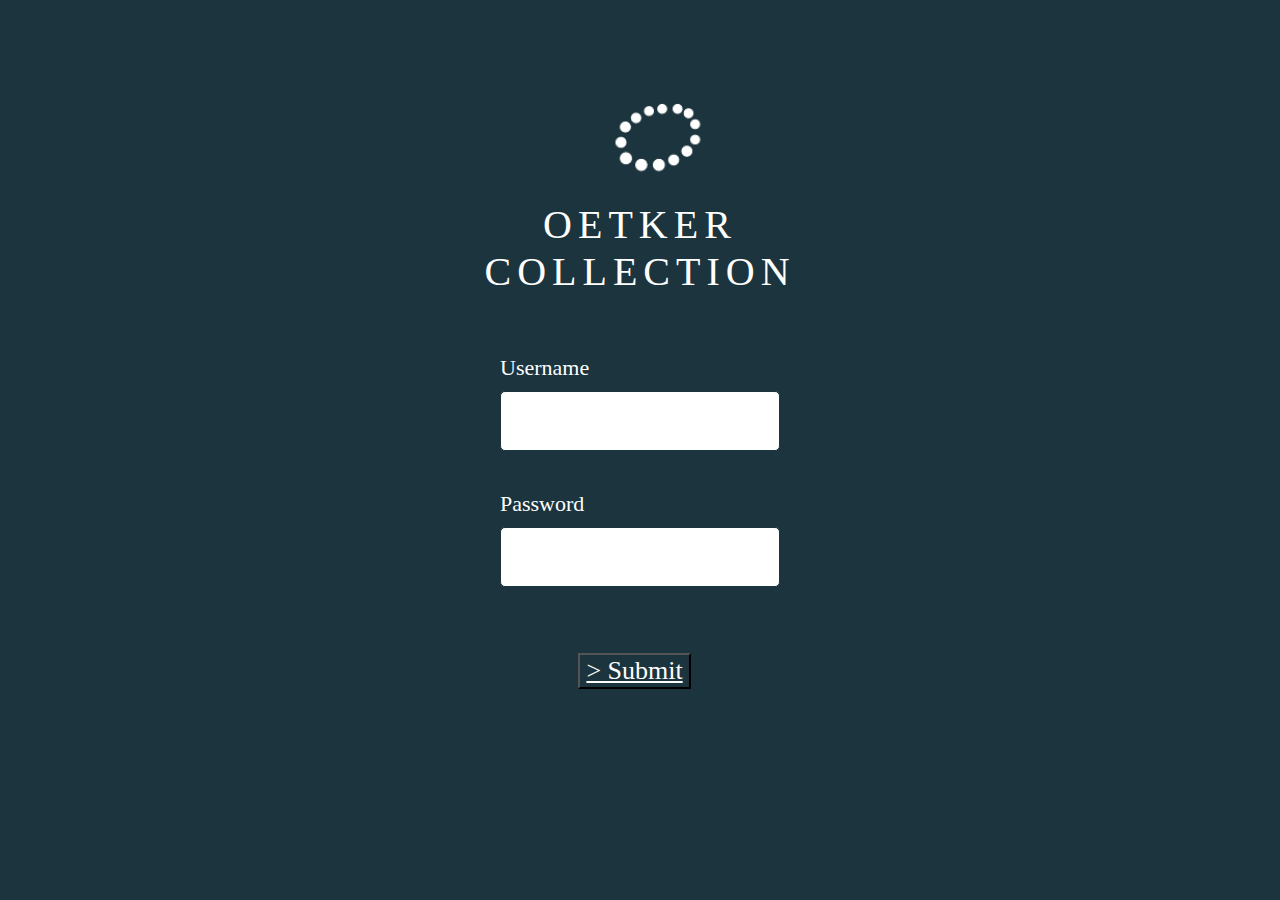
<file: index.html>
<!DOCTYPE html>
<!-- amend the size of the text fields!! and edit the Submit button -->
<html>
    <meta name="viewport" content="width=device-width, intial-scale=1.0">
    <head>
        <title>OC App Login</title>
        <link href="style.lan.css" rel="stylesheet">
    </head>
    <body>
        <header>
            <img class="imagemainpage" src="LAN-project/design-exports/oc-logo.jpg" alt= "Oetker Collection Logo">
            <h2>OETKER <br> COLLECTION</span></h2>
        </header>
        <main>
            <form class="login" action="./ochome.html" method="GET">
                <label for="username">Username</label>
                <br>
                <input class="whitebox" id="username" name="username" type="text">
                <br>
                <label for="password">Password</label>
                <br>
                <input class="whitebox" id="password" name="password" type="password">
                <br>
                <br>
                <div class="button-">
                <input class="button" type="submit" value="> Submit"></form></div>  
            </form>
        </main>
    </body>
</html>
</file>
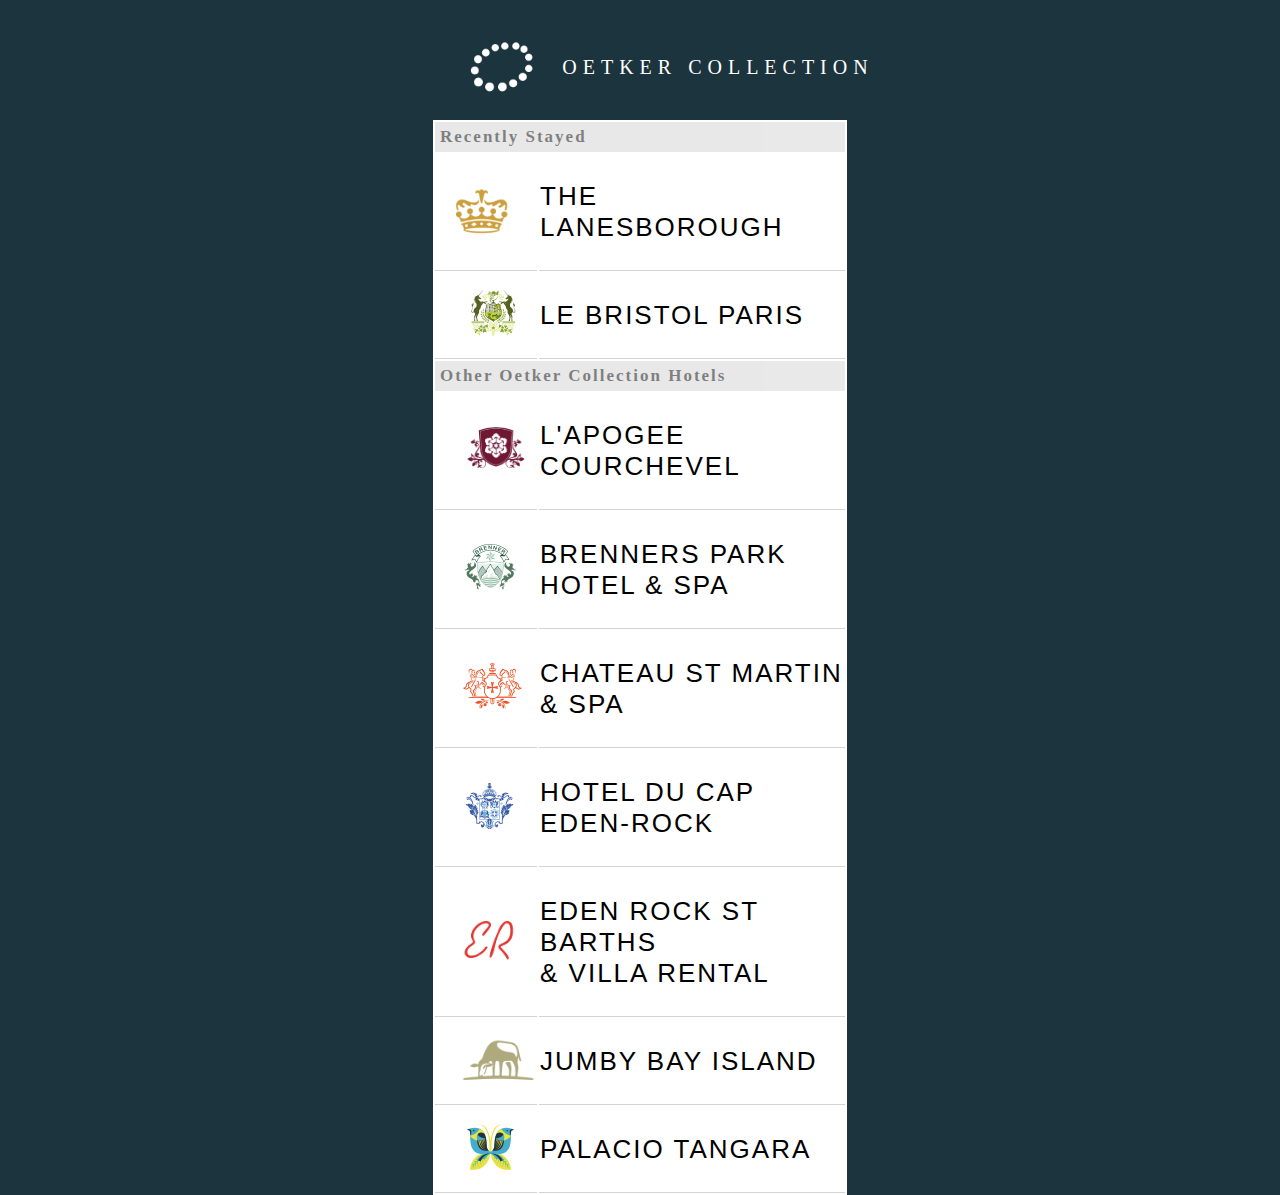
<file: ochome.html>
<!DOCTYPE html>
<html>
    <!-- how to put bottom borders on a table??? -->
    <meta name="viewport" content="width=device-width, intial-scale=1.0">
    <span style="font-family:'Gill Sans', 'Gill Sans MT', Calibri, 'Trebuchet MS', sans-serif">
        <head>
            <title>OC Homepage</title>
            <link href="style.lan.css" rel="stylesheet">
        </head>
        <body>
            <header>
                <table id="logo">
                    <tr>
                        <td class="logo">
                            <a href="index.html"><img class="OClogotoppage" src="LAN-project/design-exports/oc-logo.jpg" alt="Oetker Collection Logo"></a>
                        </td>
                        <td>
                            <h2 class="OC"><br>OETKER COLLECTION</h2>
                        </td>
                    </tr>
                </table>
            </header>
            <main> 
                <table id="hotel-list">
                    <tr>
                        <th colspan="2">Recently Stayed</th>
                    </tr>
                    <tr class="hotel-box">
                        <td> 
                            <img class="align lan" src="LAN-project/design-exports/LAN.jpg" alt="The Lanesborough logo">
                        </td>
                        <td>
                            <p class="hotel-name">THE LANESBOROUGH</p>
                        </td>
                    </tr>
                    <tr class="hotel-box"> 
                        <td>
                            <img class="align" src="LAN-project/design-exports/LBP.jpg" alt="Bristol Paris logo">
                        </td>
                        <td>
                            <p class="hotel-name">LE BRISTOL PARIS</p>
                        </td>
                    </tr>
                    <tr>
                        <th colspan="2">Other Oetker Collection Hotels</th>
                    </tr>
                    <tr class="hotel-box"> 
                        <td>
                            <img class="align" src="LAN-project/design-exports/APG.jpg" alt="Apogee Courchevel logo">
                        </td>
                        <td>
                            <p class="hotel-name">L'APOGEE COURCHEVEL</p>
                        </td>
                    </tr>
                    <tr class="hotel-box">
                        <td>
                            <img class="align" src="LAN-project/design-exports/BPH.jpg" alt="Brenners Park logo">
                        </td>
                        <td>
                            <p class="hotel-name">BRENNERS PARK<br>HOTEL & SPA</p>
                        </td>
                    </tr>
                    <tr class="hotel-box">
                        <td>
                            <img class="align" src="LAN-project/design-exports/CSM.jpg" alt="Chateu St Martin logo">
                        </td>
                        <td>
                            <p class="hotel-name">CHATEAU ST MARTIN<br>& SPA</p>
                        </td>
                    </tr>
                    <tr class="hotel-box">
                        <td>
                            <img class="align" src="LAN-project/design-exports/HDC.jpg" alt="Hotel du Cap logo">
                        </td>
                        <td>
                            <p class="hotel-name">HOTEL DU CAP<br>EDEN-ROCK</p>
                        </td>
                    </tr>
                    <tr class="hotel-box">
                        <td>
                            <img class="align" src="LAN-project/design-exports/ER.jpg" alt="Eden Rock St Barths logo">
                        </td>
                        <td>
                            <p class="hotel-name">EDEN ROCK ST BARTHS<br>& VILLA RENTAL</p>
                        </td>
                    </tr>
                    <tr class="hotel-box">
                        <td>
                            <img class="align" src="LAN-project/design-exports/JB.jpg" alt="Jumby Bay logo">
                        </td>
                        <td>
                            <p class="hotel-name">JUMBY BAY ISLAND</p>
                        </td>
                    </tr>
                    <tr class="hotel-box">
                        <td>
                            <img class="align" src="LAN-project/design-exports/PALT.jpg" alt="Palacio Tangara logo">
                        </td>
                        <td>
                            <p class="hotel-name">PALACIO TANGARA</p>
                        </td>
                    </tr>
                </table>
            </main>
        </body>
    </span>
</html>
</file>
<file: style.lan.css>
/* #1C343D - background blue; #D0A955 - LAN yellow */
body {
    margin: 0;
    background: #1C343D;
    color: white;
}

h2 {
    text-align: center;
    font-size: 40px;
    margin-top: 0;
    margin-bottom: 60px;
    letter-spacing: 6px;
    font-weight: 300;
    font-family: "Gill Sans";
}

.login {
    margin-left: 115px;
    font-size: 22px;
    width: 280px;
    margin: 0 auto;
}

#username, #password {
    margin-bottom: 40px;
}

.whitebox {
    height: 56px;
    width: 274px;
    margin-top: 10px;
    border: solid 1px #1C343D;
    border-radius: 5px;
}

.button {
    background: #1C343D;
    color: white;
    font-family: 'Trebuchet MS';
    font-size: 26px;
    text-decoration: underline;
    margin-bottom: 100px;
}

.button- {
    padding-left: 28%;
}

.imagemainpage {
    width: 110px;
    margin: 80px 0 10px;
    padding-left: 47%;
}

@media only screen and (max-width: 600px) {
    .imagemainpage {
        padding-left: 40%;
    }
}

/* end of OC sign-up page!! */

#hotel-list {
    background: white;
    color: black;
    text-align: left;
    width: 500px;
    font-size:26px;
    letter-spacing: 2px;
}

#logo {
    position: fixed;
    z-index: 50;
    width: 440px;
    margin-left: 35%;
    padding-left: 10px;
    background: #1C343D;
}

#hotel-list {
    position: relative;
    top: 120px;
    width: 414px;
    margin: 0 auto;
}

.OC {
    margin: 30px auto;
    font-size: 20px;
}

.OClogotoppage {
    width: 80px;
    margin-top: 20px;
}

@media only screen and (max-width: 600px) {
    #logo {

        margin-top:0;
        padding-bottom: 10px;
        padding-right: 35px;
        margin-left: 7%;

    }

    #hotel-list {
        position: relative;
        top: 130px;
    }

}

th {
    background: lightgray;
    padding: 5px;
    font-family: Lucinda Sans;
    opacity: .5;
    font-size: 17px;
}

#hotel-list td {
    border-bottom: 0.09px solid lightgray;
}

.align {
    padding-left: 20px;
}

.lan {
    padding-left: 20px;
}

.hotel-box:hover {
    text-decoration: underline;
}
</file>
